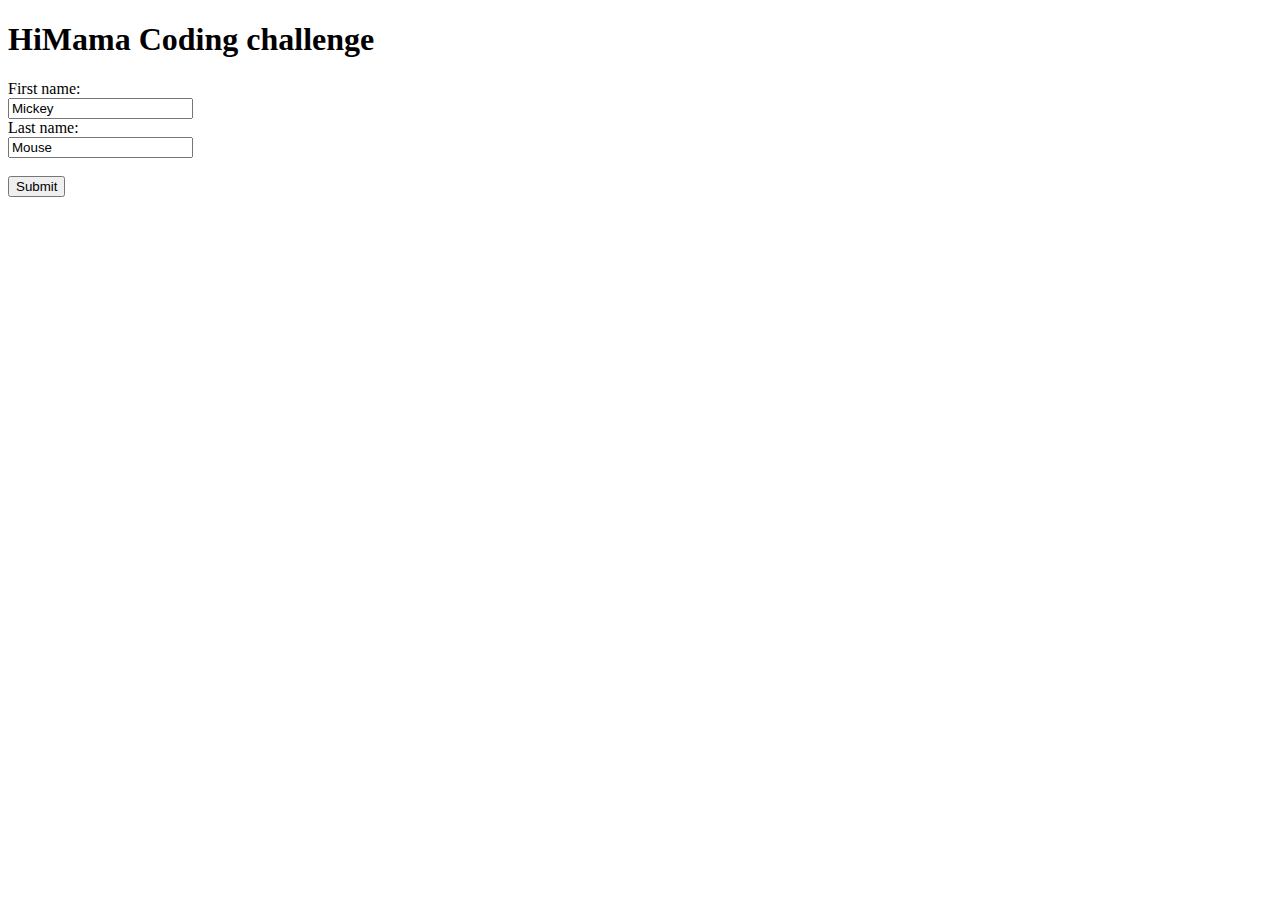
<file: index.html>
<!DOCTYPE html>
<html>
<body>

<h1>HiMama Coding challenge</h1>

<form action="/action_page.php">
  First name:<br>
  <input type="text" name="firstname" value="Mickey">
  <br>
  Last name:<br>
  <input type="text" name="lastname" value="Mouse">
  <br><br>
  <input type="submit" value="Submit">
</form>

</body>
</html>
</file>
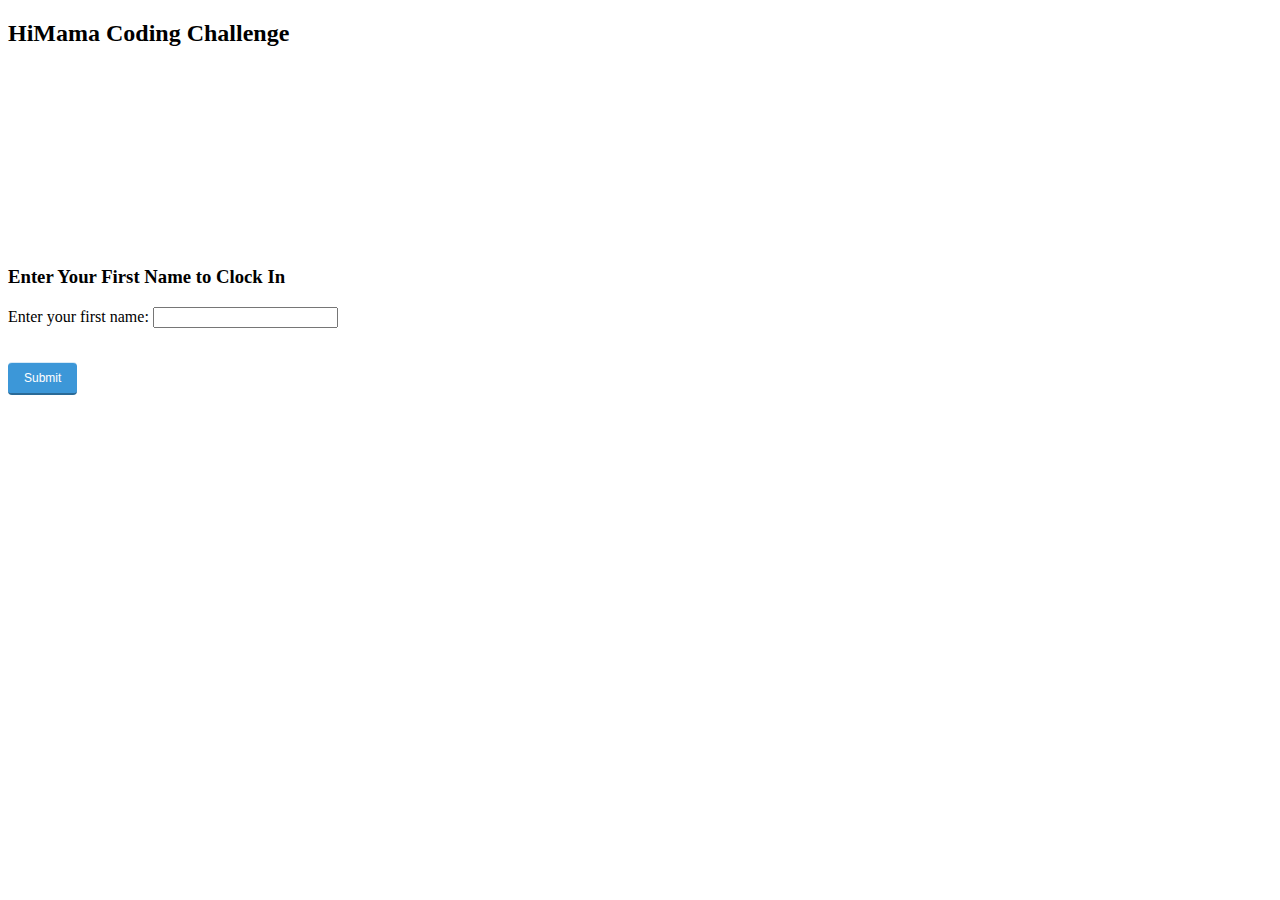
<file: templates/index.html>
<!DOCTYPE html>
<html>
<head>
	<script src="https://ajax.googleapis.com/ajax/libs/jquery/3.3.1/jquery.min.js"></script>
	<script src="../static/js/controller.js"></script>
	<link rel="stylesheet" href="../static/css/style.css">
</head>
<body>

<h2>HiMama Coding Challenge</h2>
<br/>

<div id="teacherdiv" style="visibility: hidden">
	<h4 id="welcome">{{last_name}}</h4>

	<button id="clockin">Clock In</button>
	<button id="clockout">Clock Out</button>
	<p id="clocktext"></p>
	<input id="clockintime" style="visibility: hidden"></input>
	<p id="totalwork"></p>

	<p style="visibility: hidden"></p>
</div>

<div id="start">
	<h3>Enter Your First Name to Clock In</h3>
	<form id="getteacher" method="get">
	    <span class="fNamelabel">Enter your first name: </span>
	    <input type="text" id="teacherfirstname"><br><br>
	    <button id="fnamebutton" type="submit">Submit</button>
	</form> 
</div>

</body>
</html>
</file>
<file: static/css/style.css>
button, input[type='button'], input[type='submit'] {
    color: white;
    border: none;
    border-top: 1px solid rgba(255, 255, 255, 0.8);
    border-bottom: 2px solid rgba(0, 0, 0, 0.3);
    background-color: #3c97d8;
    border-radius: 0.25rem;
    cursor: pointer;
    font-size: 0.75rem;
    margin: 1rem 0;
    padding: 0.5rem 1rem;
}
</file>
